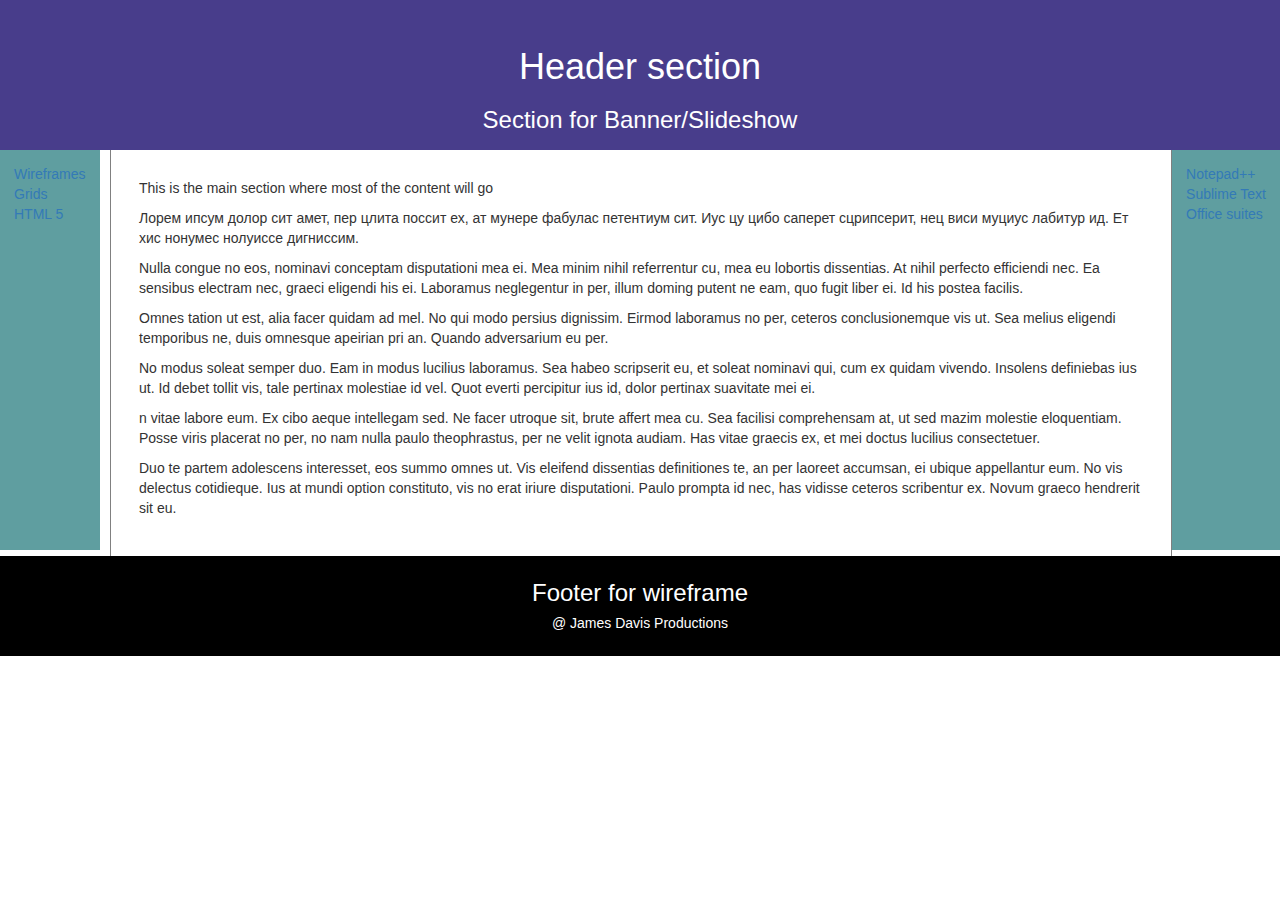
<file: Boostrap grid example 2 .html>
<!DOCTYPE html>
<html lang="en">
<head>
  <title>Bootstrap Example</title>
  <meta charset="utf-8">
  <meta name="viewport" content="width=device-width, initial-scale=1">
  <link rel="stylesheet" href="https://maxcdn.bootstrapcdn.com/bootstrap/3.3.7/css/bootstrap.min.css">
  <script src="https://ajax.googleapis.com/ajax/libs/jquery/3.3.1/jquery.min.js"></script>
  <script src="https://maxcdn.bootstrapcdn.com/bootstrap/3.3.7/js/bootstrap.min.js"></script>
<style>
div.container {
    width: 1150px;
    border: 1px solid gray;
	height: 1000px;
	padding: 1em;
	margin: 30px;
}

header {
    padding: 0.5em;
    color: white;
    background-color: DarkSlateBlue;
    clear: left;
    text-align: center;
	margin: 0;
}

footer {
    padding-top: 0px;
	padding-bottom: 50px;
	height: 100px;
    color: white;
    background-color: black;
    clear: left;
    text-align: center;
	line-height: 0.3;
}

nav {
    float: left;
    max-width: 180px;
    margin: 0;
    padding: 1em;
	height: 400px;
	background-color: CadetBlue;
}

nav ul {
    list-style-type: none;
    padding: 0;
}
   
nav ul a {
    text-decoration: none;
}

aside {
	float: right;
	max-width: 180px;
	margin: 0;
	padding: 1em;
	height: 400px;
	background-color: CadetBlue;
	
}

aside ul {
    list-style-type: none;
    padding: 0;
}
   
aside ul a {
    text-decoration: none;
}

article {
    margin-left: 110px;
    border-left: 1px solid gray;
	margin-right: 100px;
	border-right: 1px solid gray;
	top: 30px;
    padding: 2em;
    overflow: hidden;
}
</style>
</head>
<body>

<div class= "header">
  <header>
    <h1>Header section</h1>
	<h3>Section for Banner/Slideshow</h3>
  </header>
</div>

<nav>
  <ul>
    <li><a href="#">Wireframes</a></li>
    <li><a href="#">Grids</a></li>
    <li><a href="#">HTML 5</a></li>
  </ul>
</nav>

<aside>
  <ul>
    <li><a href="#">Notepad++</a></li>
    <li><a href="#">Sublime Text</a></li>
    <li><a href="#">Office suites</a></li>
  </ul>
</aside>

<div class="header">
      <article>
		<p>This is the main section where most of the content will go</p>
		<p>Лорем ипсум долор сит амет, пер цлита поссит ех, ат мунере фабулас петентиум сит. 
		  Иус цу цибо саперет сцрипсерит, нец виси муциус лабитур ид. Ет хис нонумес нолуиссе дигниссим.</p>
		 <p>Nulla congue no eos, nominavi conceptam disputationi mea ei. Mea minim nihil referrentur cu, mea eu lobortis dissentias. 
		 At nihil perfecto efficiendi nec. Ea sensibus electram nec, graeci eligendi his ei. Laboramus neglegentur in per, illum doming putent ne eam, quo fugit liber ei. 
		 Id his postea facilis.</p>
		 <p>Omnes tation ut est, alia facer quidam ad mel. No qui modo persius dignissim. Eirmod laboramus no per, ceteros conclusionemque vis ut. 
		 Sea melius eligendi temporibus ne, duis omnesque apeirian pri an. Quando adversarium eu per.</p>
		 <p>No modus soleat semper duo. Eam in modus lucilius laboramus. Sea habeo scripserit eu, et soleat nominavi qui, cum ex quidam vivendo. 
		 Insolens definiebas ius ut. Id debet tollit vis, tale pertinax molestiae id vel. Quot everti percipitur ius id, dolor pertinax suavitate mei ei.</p>
		 <p>n vitae labore eum. Ex cibo aeque intellegam sed. Ne facer utroque sit, brute affert mea cu. Sea facilisi comprehensam at, ut sed mazim molestie eloquentiam. 
		 Posse viris placerat no per, no nam nulla paulo theophrastus, per ne velit ignota audiam. Has vitae graecis ex, et mei doctus lucilius consectetuer.</p>
		<p>Duo te partem adolescens interesset, eos summo omnes ut. Vis eleifend dissentias definitiones te, an per laoreet accumsan, ei ubique appellantur eum. No vis delectus cotidieque. 
		Ius at mundi option constituto, vis no erat iriure disputationi. Paulo prompta id nec, has vidisse ceteros scribentur ex. Novum graeco hendrerit sit eu.</p>
	   </article>
    </div>
</div>
 
</body>
 
<footer class="footer">
  <div class="row">
	  <h3>Footer for wireframe</h3>
      <p>@ James Davis Productions</p>
    </div>
</footer>

</html>
</file>
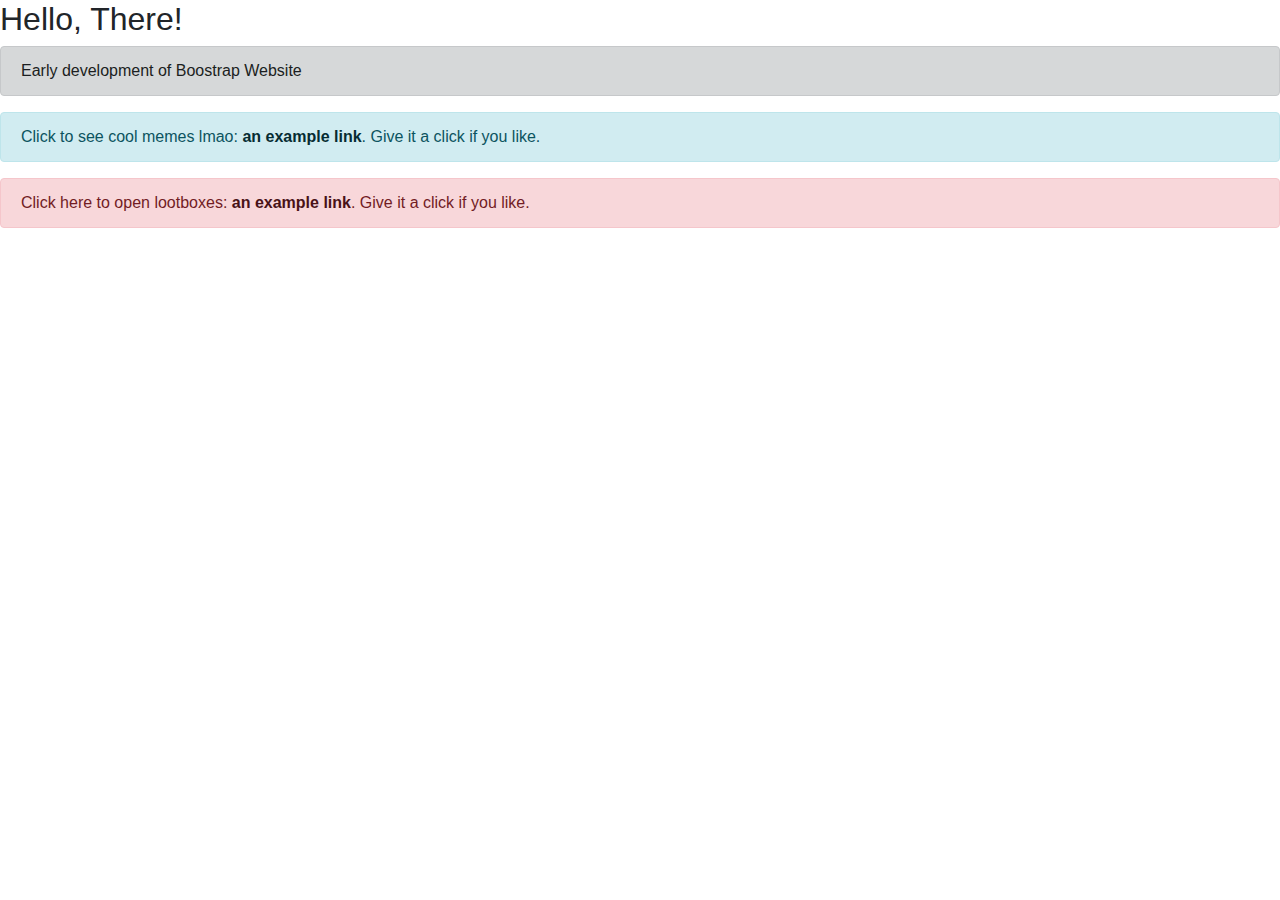
<file: bootstrap experiment v1.html>
<!doctype html>
<html lang="en">
  <head>
    <!-- Required meta tags -->
    <meta charset="utf-8">
    <meta name="viewport" content="width=device-width, initial-scale=1, shrink-to-fit=no">
	
	<!-- Bootstrap CSS -->
	<link rel="stylesheet" href="https://maxcdn.bootstrapcdn.com/bootstrap/4.0.0/css/bootstrap.min.css" integrity="sha384-Gn5384xqQ1aoWXA+058RXPxPg6fy4IWvTNh0E263XmFcJlSAwiGgFAW/dAiS6JXm" crossorigin="anonymous">
	<div class="container">
	 <!-- Content here -->
		<title><h1>Boostrap skills </h1></title>
	</div>
  </head>
  <body>
    <h2>Hello, There!</h2>
	<div class="alert alert-dark" role="alert">
	 Early development of Boostrap Website
	</div>
	<div class="alert alert-info" role="alert">
     Click to see cool memes lmao: <a href="#" class="alert-link">an example link</a>. Give it a click if you like.
	</div>
	<div class="alert alert-danger" role="alert">
     Click here to open lootboxes: <a href="#" class="alert-link">an example link</a>. Give it a click if you like.
	</div>
	<!-- Optional JavaScript -->
    <!-- jQuery first, then Popper.js, then Bootstrap JS -->
    <script src="https://code.jquery.com/jquery-3.2.1.slim.min.js" integrity="sha384-KJ3o2DKtIkvYIK3UENzmM7KCkRr/rE9/Qpg6aAZGJwFDMVNA/GpGFF93hXpG5KkN" crossorigin="anonymous"></script>
    <script src="https://cdnjs.cloudflare.com/ajax/libs/popper.js/1.12.9/umd/popper.min.js" integrity="sha384-ApNbgh9B+Y1QKtv3Rn7W3mgPxhU9K/ScQsAP7hUibX39j7fakFPskvXusvfa0b4Q" crossorigin="anonymous"></script>
    <script src="https://maxcdn.bootstrapcdn.com/bootstrap/4.0.0/js/bootstrap.min.js" integrity="sha384-JZR6Spejh4U02d8jOt6vLEHfe/JQGiRRSQQxSfFWpi1MquVdAyjUar5+76PVCmYl" crossorigin="anonymous"></script>
   </body>
 </html>
</file>
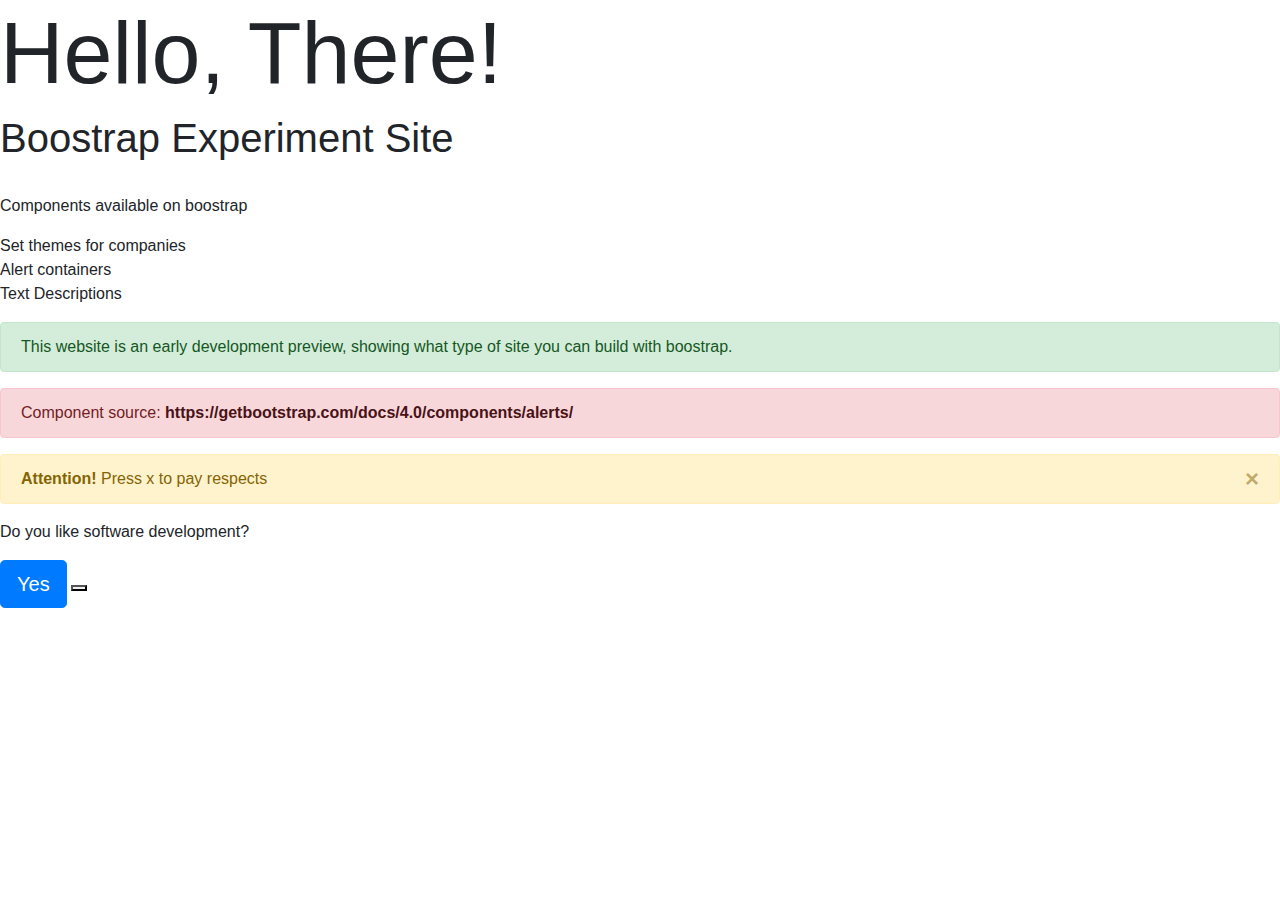
<file: bootstrap experiment v2.html>
<!doctype html>
<html lang="en">
  <head>
    <!-- Required meta tags -->
    <meta charset="utf-8">
    <meta name="viewport" content="width=device-width, initial-scale=1, shrink-to-fit=no">
	
	<!-- Bootstrap CSS -->
	<link rel="stylesheet" href="https://maxcdn.bootstrapcdn.com/bootstrap/4.0.0/css/bootstrap.min.css" integrity="sha384-Gn5384xqQ1aoWXA+058RXPxPg6fy4IWvTNh0E263XmFcJlSAwiGgFAW/dAiS6JXm" crossorigin="anonymous">
	
	  <h1 class="display-2">Hello, There! </h2>
  </head>
  <body>
    <h1>Boostrap Experiment Site</h1><br>
	
	<p>Components available on boostrap</p>
	<ul class="list-inline">
		<li class="list-inline-item">Set themes for companies</li><br>
		<li class="list-inline-item">Alert containers</li><br>
		<li class="list-inline-item">Text Descriptions</li><br>
	</ul>
	
	<div class="alert alert-success" role="alert">
      This website is an early development preview, showing what type of site you can build with boostrap.
	</div>
	
	<div class="alert alert-danger" role="alert">
      Component source: <a href="#" class="alert-link"> https://getbootstrap.com/docs/4.0/components/alerts/</a>
	</div>
	
	<div class="alert alert-warning alert-dismissible fade show" role="alert">
	  <strong>Attention! </strong> Press x to pay respects
      <button type="button" class="close" data-dismiss="alert" aria-label="Close">
		<span aria-hidden="true">&times;</span>
    </button>
	</div>
	
	<p> Do you like software development? </p>
	<button type="button" class="btn btn-primary btn-lg">Yes</button>
	<button 
	<!-- Optional JavaScript -->
    <!-- jQuery first, then Popper.js, then Bootstrap JS -->
    <script src="https://code.jquery.com/jquery-3.2.1.slim.min.js" integrity="sha384-KJ3o2DKtIkvYIK3UENzmM7KCkRr/rE9/Qpg6aAZGJwFDMVNA/GpGFF93hXpG5KkN" crossorigin="anonymous"></script>
    <script src="https://cdnjs.cloudflare.com/ajax/libs/popper.js/1.12.9/umd/popper.min.js" integrity="sha384-ApNbgh9B+Y1QKtv3Rn7W3mgPxhU9K/ScQsAP7hUibX39j7fakFPskvXusvfa0b4Q" crossorigin="anonymous"></script>
    <script src="https://maxcdn.bootstrapcdn.com/bootstrap/4.0.0/js/bootstrap.min.js" integrity="sha384-JZR6Spejh4U02d8jOt6vLEHfe/JQGiRRSQQxSfFWpi1MquVdAyjUar5+76PVCmYl" crossorigin="anonymous"></script>
   </body>
 </html>
</file>
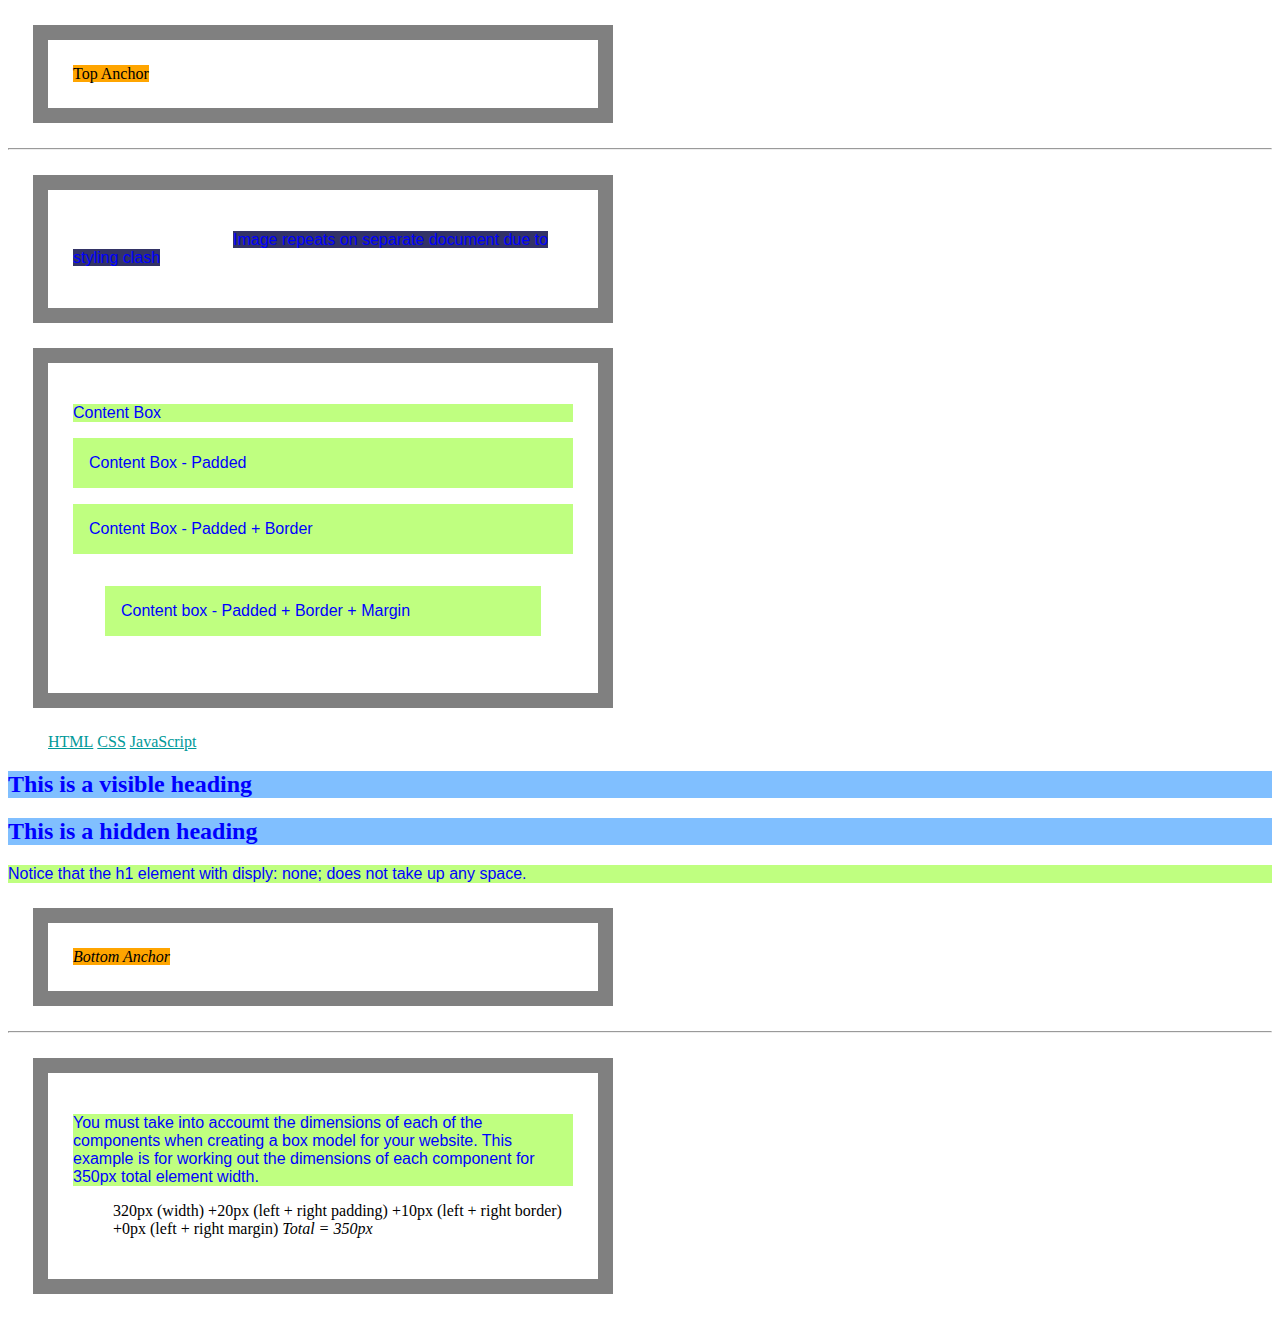
<file: css borders.html>
<!DOCTYPE html>
<html lang="en">
<head>
<title>Another Basic CSS Page</title>
<link rel = "stylesheet" 
   type = "text/css" 
   href = "external2.css" />
</head>

<body>

<div><a id="top">Top Anchor</a></div> <hr>

<div>
<p id="x"><span>Image repeats on separate document due to styling clash</span></p>
</div>

<div>
<p>Content Box</p>
<p class="pad">Content Box - Padded</p>
<p class="pad bdr">Content Box - Padded + Border</p>
<p class="pad bdr mgn"> Content box - Padded + Border + Margin</p>
</div>

<ul>
	<li id="h"><a href="/html/default.asp" target="_blank">HTML</a></li>
	<li id="c"><a href="/css/default.asp" target="_blank">CSS</a></li>
	<li id="j"><a href="/js/default.asp" target="_blank">JavaScript</a></li>
</ul>
	
<h2>This is a visible heading</h2>
<h2 class="hidden">This is a hidden heading</h2>
<p>Notice that the h1 element with disply: none; does not take up any space.</p>

<div><em><a id="bottom">Bottom Anchor</a></em></div> <hr>

<div>
<p> You must take into accoumt the dimensions of each of the components when creating a box model for your website.
This example is for working out the dimensions of each component for 350px total element width.</p>
<ul style="list-style-type:circle">
	<li>320px (width)</li>
	<li>+20px (left + right padding)</li>
	<li>+10px (left + right border)</li>
	<li>+0px (left + right margin)</li>
	<li><em>Total = 350px</em></li>
</ul>
</div>

</body>
</html>
</file>
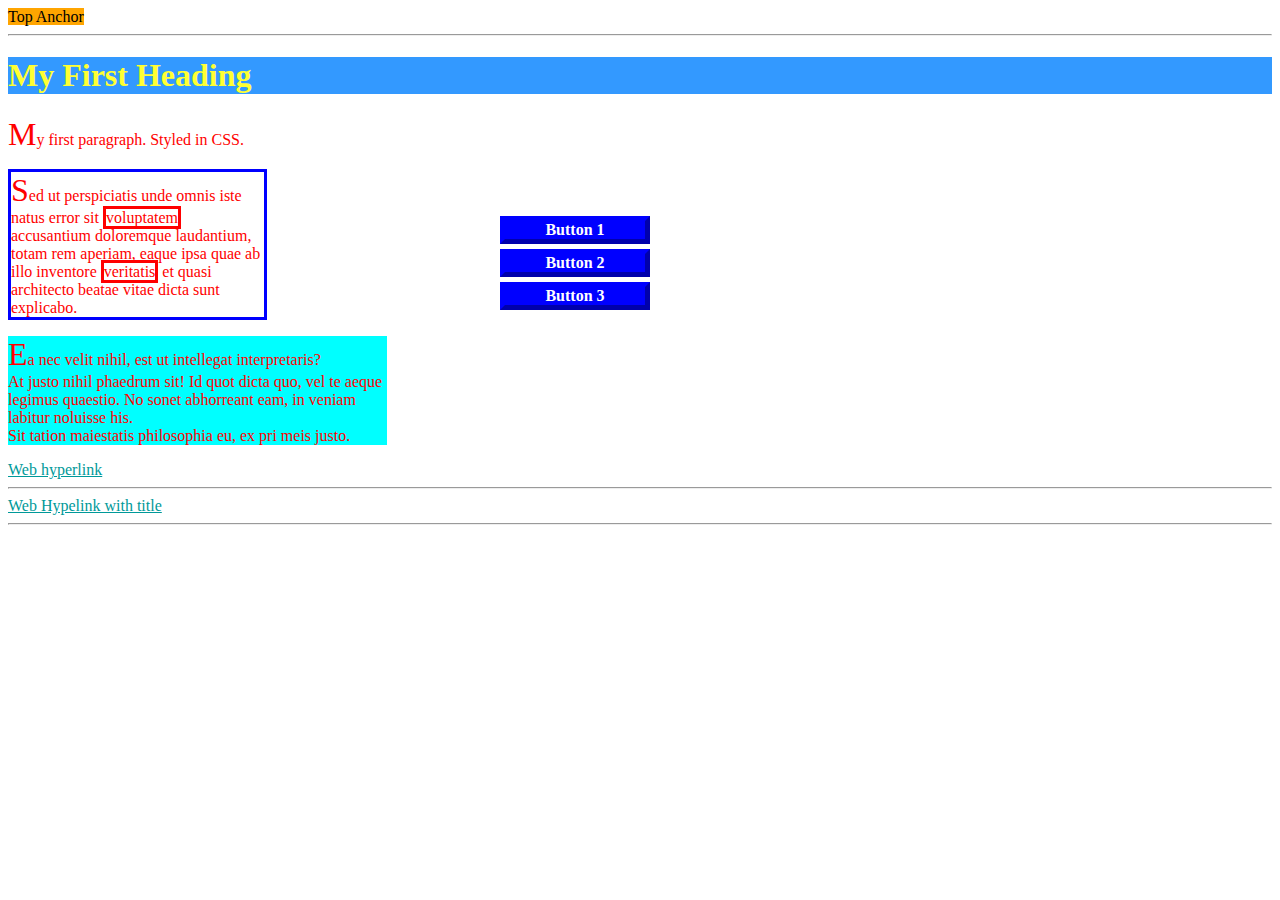
<file: css colors & buttons.html>
<!DOCTYPE html>
<html lang="en">
<head>
<title>Basic CSS Page</title>
<link rel = "stylesheet" 
   type = "text/css" 
   href = "external.css" />
</head>

<body>

<div><a id="top">Top Anchor</a></div> <hr>

<h1>My First Heading</h1>
<p>My first paragraph. Styled in CSS. </p>

<p class="frame">
Sed ut perspiciatis unde omnis iste natus error sit <span class="frame">voluptatem</span> accusantium doloremque laudantium, totam rem aperiam, 
eaque ipsa quae ab illo inventore <span class="frame">veritatis</span> et quasi architecto beatae vitae dicta sunt explicabo.</p>

<p id="para1">
Ea nec velit nihil, <span id="spanfirst">est ut intellegat interpretaris?</span><br> 
At justo nihil phaedrum sit! Id quot dicta quo, vel te aeque legimus quaestio.
<span id="span2second">No sonet abhorreant eam, in veniam labitur noluisse his.</span><br> Sit tation maiestatis philosophia eu, ex pri meis justo.
</p>

<div><a href="http://www.youtube.com">Web hyperlink</a></div> <hr>
<div><a href="http://www.google.com" title="google">Web Hypelink with title</a></div> <hr>

<dl id = "menu">
<dt class="btn"><a href = "a.html">Button 1</a></dt>
<dt class="btn"><a href = "a.html">Button 2</a></dt>
<dt class="btn"><a href = "a.html">Button 3</a></dt>
</file>
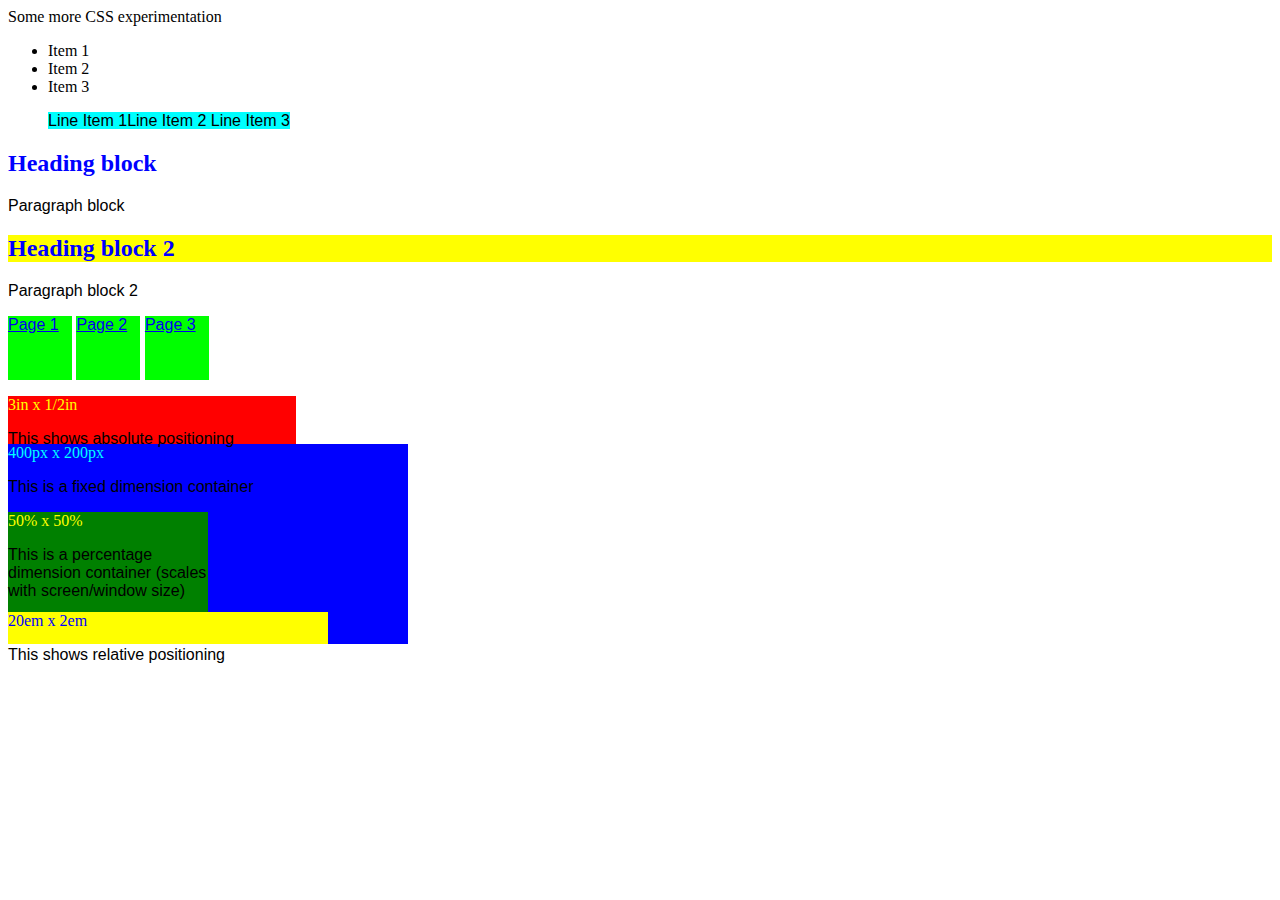
<file: css display example.html>
<!DOCTYPE html>
<html lang="en">
<head>
<titlle> Some more CSS experimentation</title>
<link rel = "stylesheet" 
   type = "text/css" 
   href = "display.css" />
</head>

<body>

<ul><li>Item 1 </li><li>Item 2 </li><li>Item 3 </li></ul>
<ul class="line"><li>Line Item 1</li><li>Line Item 2 </li><li>Line Item 3 </li></ul>

<h2>Heading block</h2><p>Paragraph block</p>
<h2 class="run">Heading block 2</h2><p>Paragraph block 2</p>

<p>
<a href="1.html">Page 1</a>
<a href="2.html">Page 2</a>
<a href="3.html">Page 3</a>
</p>

<div id="absolute">3in x 1/2in <p>This shows absolute positioning </p></div>
<div id="container">400px x 200px <p>This is a fixed dimension container </p>
<div id="percent">50% x 50%<p>This is a percentage dimension container (scales with screen/window size)</p></div>
<div id="relative">20em x 2em<p>This shows relative positioning</p></div>
</div>

</body>
</html>
</file>
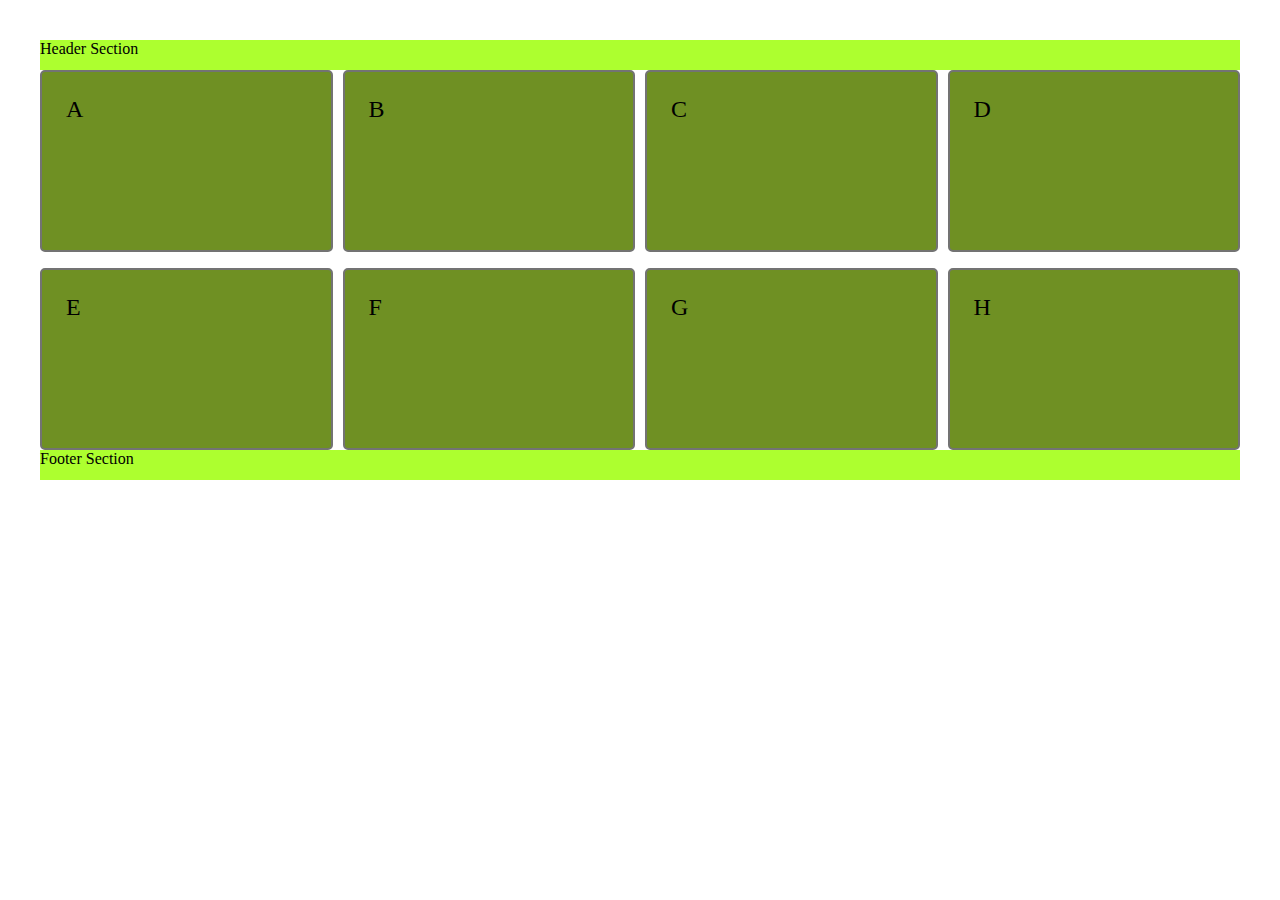
<file: css image grid example.html>
<!DOCTYPE html>
<html lang="en">
<head>
<title> CSS Image Grid</title>
<link rel = "stylesheet" 
   type = "text/css" 
   href = "image-grid.css" />
</head>
<body>

<div class="main-header">Header Section</div>

<div class="wrapper">	
	<div class="box a">A</div>
	<div class="box b">B</div>
	<div class="box c">C</div>
	<div class="box a">D</div>
	<div class="box a">E</div>
	<div class="box a">F</div>
	<div class="box a">G</div>
	<div class="box a">H</div>
</div>

<div class="main-footer">Footer Section</div>

</body>
</HTML
</file>
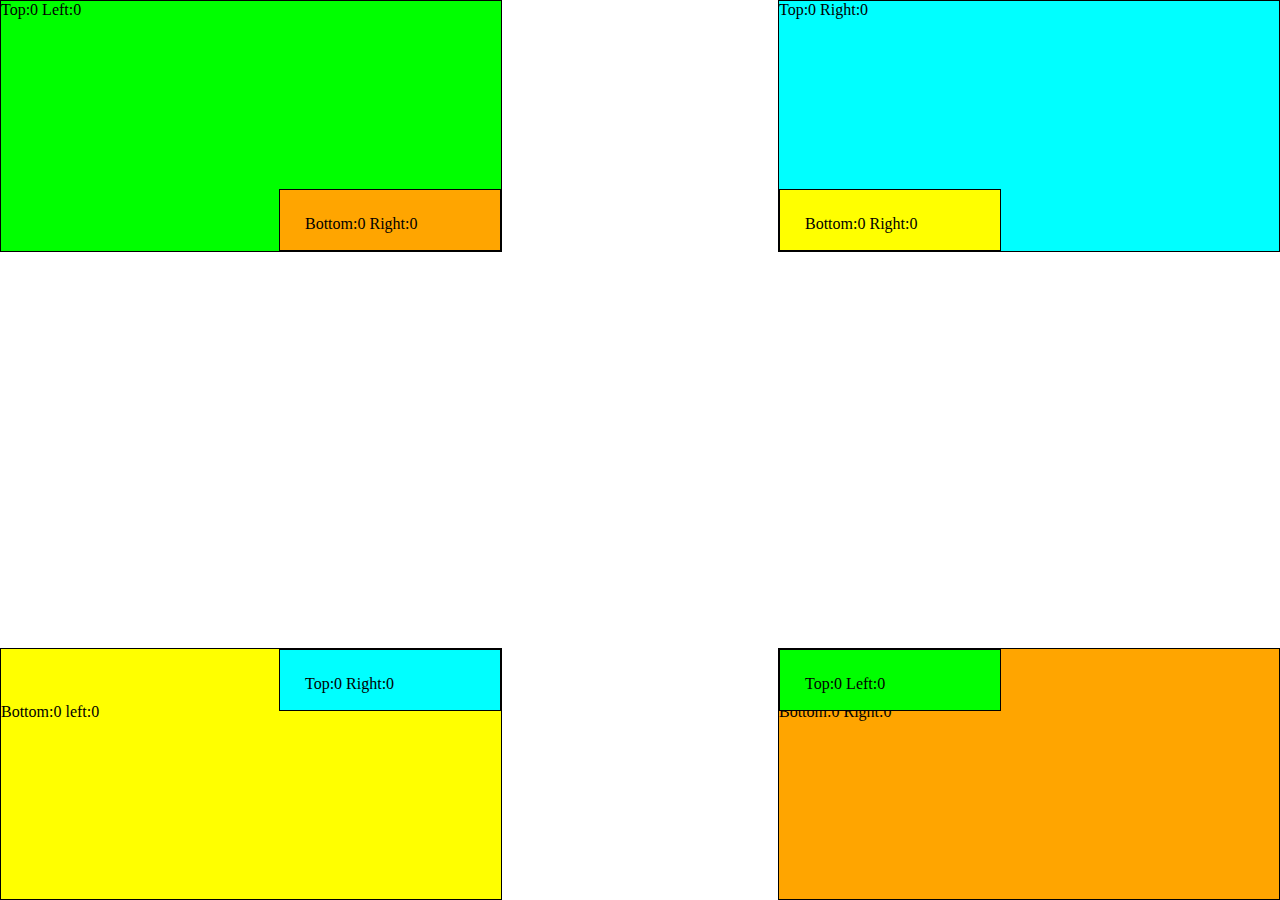
<file: css positioning example.html>
<!DOCTYPE html>
<html lang="en">
<head>
<title> CSS positioning experimentation</title>
<link rel = "stylesheet" 
   type = "text/css" 
   href = "position.css" />
</head>

<body>

<div class="top-left large">Top:0 Left:0
	<div class="btm-right small">Bottom:0 Right:0</div>
</div>

<div class="top-right large">Top:0 Right:0 
	<div class="btm-left small">Bottom:0 Right:0</div>
</div>

<div class="btm-left large"><br><br><br>Bottom:0 left:0
	<div class="top-right small">Top:0 Right:0</div>
</div>

<div class="btm-right large"><br><br><br>Bottom:0 Right:0
	<div class="top-left small">Top:0 Left:0</div>
</div>

</body>
</html>
</file>
<file: external2.css>
h1 { color : #ffff33; 
	background : #3399ff;
	font-family: georgia;
	font-size: 300%;
}

h2 { color : blue; 
	background : #80bfff;
	font-family : verdana;
	font-size : 150%;
}

p { color : blue; 
	background : #bfff80;
	font-family : arial;
	font-size : 100%;
}

p#para1 { background : cyan ; width :30% }

a[href] { color : #009999 }

a[href][title] { background :  #3300cc }

a[href="#top"] { border : 0.2em solid blue }

a[id] { background : orange }

span { background : #333366 ; margin : 0 0 0 10em }

span { background: url(tile.GIF) fushsia repeat ; height : 3.5em }

p#x { background-repeat : repeat-x ; background-color : white }

p#y { background-repeat : repeat-y ; background-color : white }

p#no { background-repeat : no-repeat ; background-color : white }


p.class { background : cyan ; width : 20em }

p.pad { padding : 1em }

p.bdr { padding : o.5em red solid }

p.mgn { margin : 2em  }

div {
	width: 500px;
	border: 15px solid gray;
	padding: 25px;
	margin: 25px;
}

li {
	display: inline;
}
</file>
<file: external.css>
@import "import.css";
h1 { color : #ffff33; background : #3399ff }
h2 { color : blue; background : yellow }
p { color : red ; background : white }
.frame { border : 0.2em solid red }
p.frame { border : 0.2em solid blue ; width: 20% }

#span1 { background : yellow }
#span2 { background : lime }

p#para1 { background : cyan ; width :30% }

a[href] { color : #009999 }

a[href][title] { background :  #3300cc }

a[href="#top"] { border : 0.2em solid blue }

a[id] { background : orange }

/* set button menu position */
dl#menu		 { position: absolute; top: 200px; left: 500px ; width: 150px }

/* set general button styles */
dt.btn { margin-bottom: 5px; text-align: center }

/* set general anchor styles */ 
dt.btn a{ display: block; color: white; font-weight: bold; text-decoration: none }

/* specify state styles...*/

/* mouseout (default) */ 
dt.btn a:link, a:visited{ background: blue;  border: 5px outset blue } 
 
/* mouseover */ 
dt.btn a:hover { background: red;   border: 5px outset red  } 
 
/* omousedown */ 
dt.btn a:active { background: green; border: 5px inset green }
</file>
<file: display.css>
h1 { color : #ffff33; 
	background : #3399ff;
	font-family: georgia;
	font-size: 300%;
}

h2 { color : blue; 
	font-family : verdana;
	font-size : 150%;
}

p { color : black; 
	font-family : arial;
	font-size : 100%;
}

ul.line li { display : inline ; background : aqua ; font-family : arial }

h2.run { display : run-in ; background : yellow }

p a { display : inline-block; width : 4em ; height : 4em ; background : lime }

div#absolute { width : 3in ; height : 0.5in ; background : red ; color : yellow }

div#container { width : 400px ; height : 200px ; background : blue ; color : aqua }

div#percent { width : 50% ; height : 50% ; background : green ; color : yellow }

div#relative { width : 20em ; height : 2em ; background : yellow ; color : blue }
</file>
<file: image-grid.css>
body {
	margin: 40px;
}

.main-header {
	height: 30px;
	top: 0px;
	background-color: greenyellow;
}

.main-footer { 
	height: 30px; 
	bottom: 0px;
	background-color: greenyellow;
}

.wrapper {
	display: grid;
	grid-template-columns: repeat(4, 1fr);
	grid-align: center;
	grid-column-gap: 10px;
	grid-row-gap: 1em;
	background-color: #fff;
	color: #444;
}

.wrapper > div {
  border: 2px solid #737373;
  border-radius: 5px;
  background-color: #6f9023;
  padding: 1em;
  color: black;
}

.nested {
  border: 2px solid #737373;
  border-radius: 5px;
  background-color: #fff9db;
  padding: 1em;
}

.box {
	background-color: #444;
	color: #fff;
	height: 130px;
	border-radius: 5px;
	padding: 20px;
	font-size: 150%;
}

p { color : black; 
	font-family : arial;
	font-size : 100%;
}
</file>
<file: position.css>
h1 { color : #ffff33; 
	background : #3399ff;
	font-family: georgia;
	font-size: 300%;
}

h2 { color : blue; 
	font-family : verdana;
	font-size : 150%;
}

p { color : black; 
	font-family : arial;
	font-size : 100%;
}

div.large {width : 500px ; height : 250px ; border : 1px solid black }

div.small { width : 170px ; height : 10px ; border : 1px solid black ; padding : 25px }

div.top-left { position : absolute ; top : 0px ; left : 0px ; background : lime }

div.top-right { position : absolute ; top : 0px ; right : 0px ; background : aqua }

div.btm-left { position : absolute ; bottom : 0px ; left : 0px ; background : yellow }

div.btm-right { position : absolute ; bottom : 0px ; right : 0px ; background : orange }
</file>
